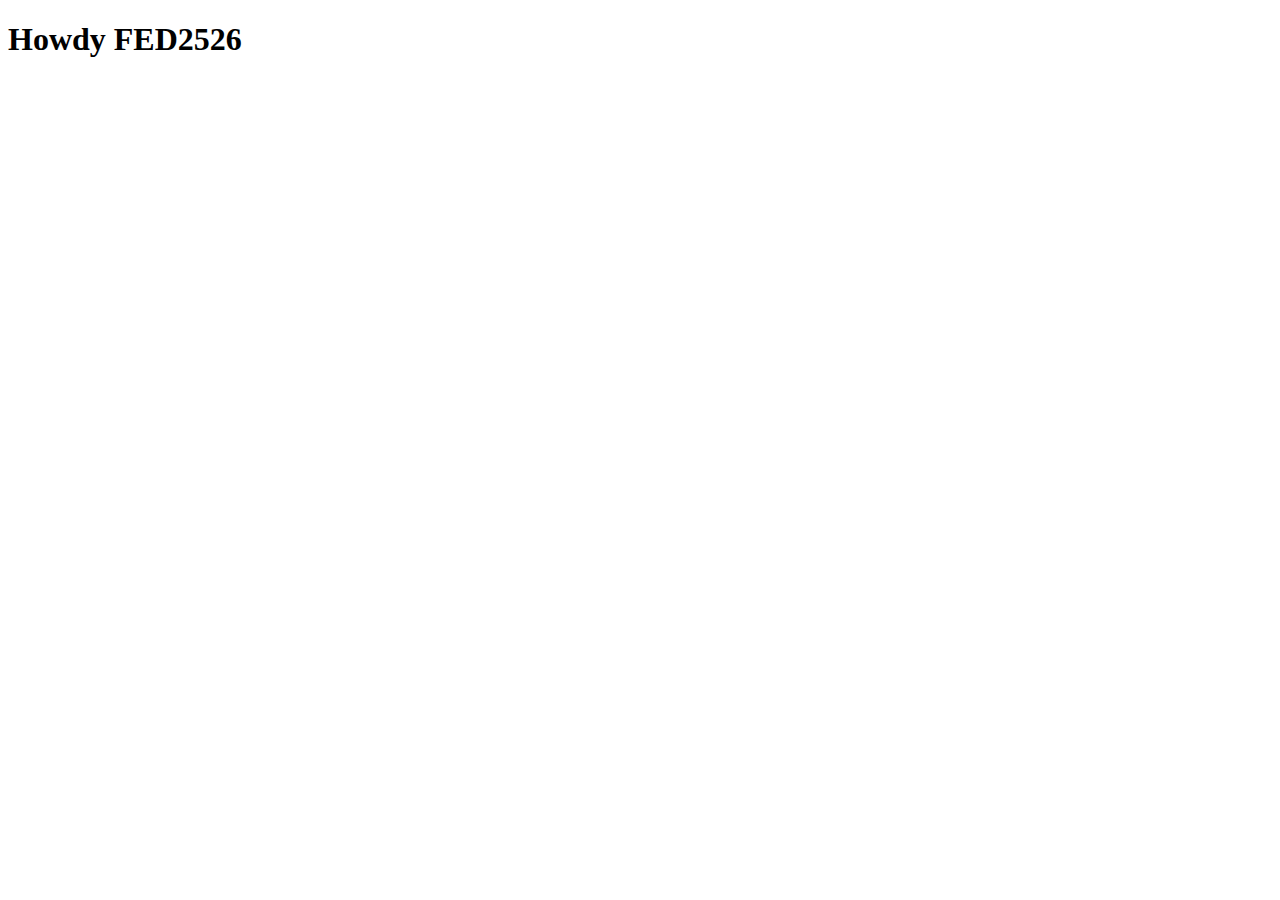
<file: basiswebsite/index.html>
<!DOCTYPE html>
<html lang="nl">
	
<head>
	<meta charset="UTF-8">
	<meta name="author" content="jouw naam">
	<meta name="viewport" content="width=device-width, initial-scale=1">
	
	<title>Howdy FED2526</title>
	
	<link href="styles/style.css" rel="stylesheet">
	<link rel="icon" type="image/svg+xml" href="images/favicon.svg">
</head>

<body>
	<h1>Howdy FED2526</h1>

	<script defer src="scripts/script.js"></script>
</body>
	
</html>
</file>
<file: basiswebsite/styles/style.css>
/**************/
/* CSS REMEDY */
/**************/
*, *::after, *::before {
  box-sizing:border-box;  
}






/*********************/
/* CUSTOM PROPERTIES */
/*********************/
:root {
	/* startje */
	--color-text:#111;
	--color-background:#eee;
}





/****************/
/* JOUW STYLING */
/****************/

/* jouw code */
</file>
